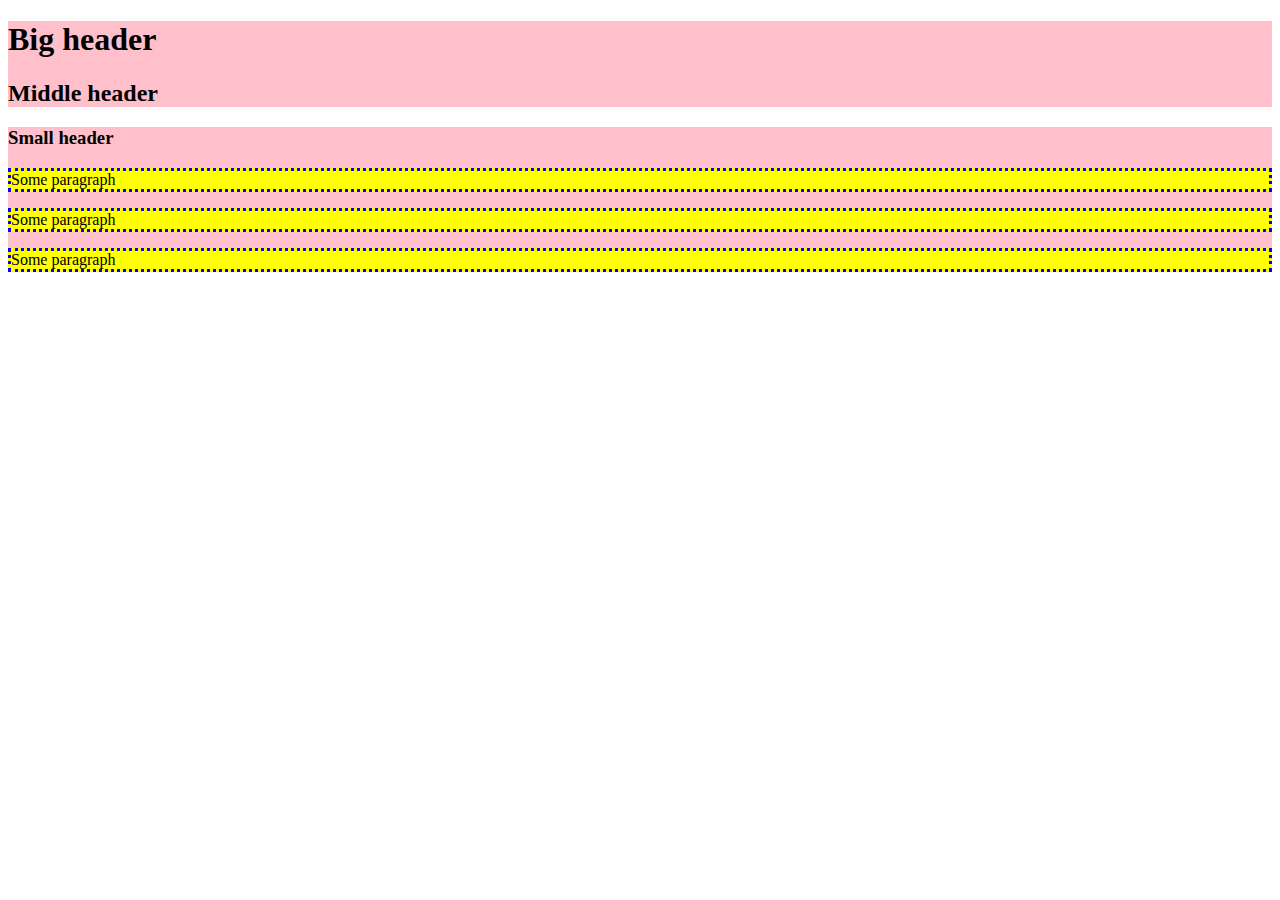
<file: CSS3/index.html>
<!DOCTYPE HTML>
<html lang="en">
<head>
    <meta charset="UTF-8">
    <meta name="viewport" content="width=device-width, initial-scale=1.0">
    <title>CSS</title>
    <link rel="stylesheet" href="style.css">
</head>
<body>
    <div>
        <h1>Big header</h1>
        <h2>Middle header</h2>
    </div>

    <div>
        <h3>Small header</h3>
        <p>Some paragraph</p>
        <p>Some paragraph</p>
        <p>Some paragraph</p>
    </div>
</body>
</html>
</file>
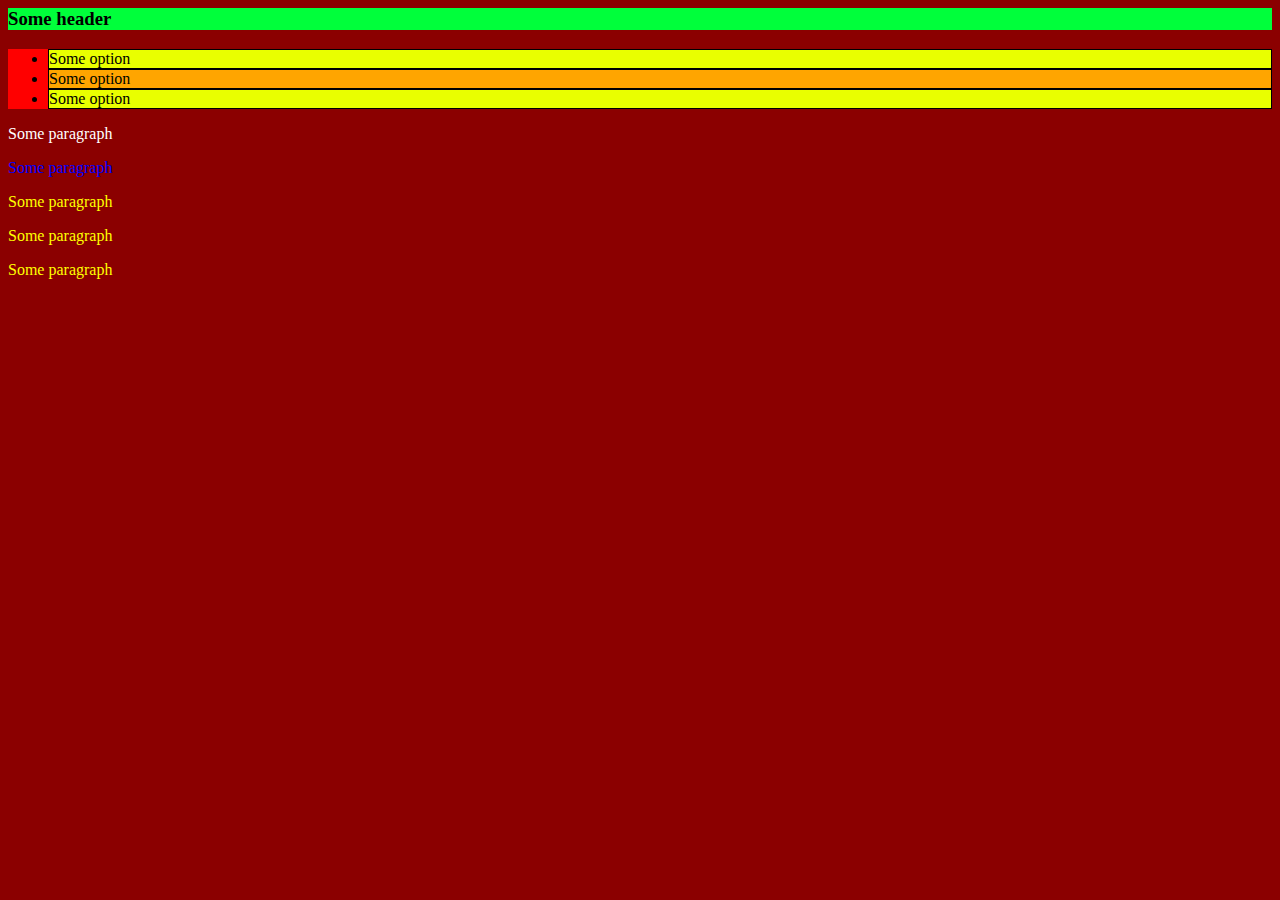
<file: CSS3/index1.html>
<html lang="en">
<head>
    <meta charset="UTF-8">
    <meta http-equiv="X-UA-Compatible" content="IE=edge">
    <meta name="viewport" content="width=device-width, initial-scale=1.0">
    <link rel="stylesheet" href="style1.css">
    <title>CSS</title>
</head>
<body>
    <h3>Some header</h3>
    <ul>
        <li>Some option</li>
        <li id="middle">Some option</li>
        <li>Some option</li>
    </ul>
    <p>Some paragraph</p>
    <p id="second">Some paragraph</p>
    <p class="yellow">Some paragraph</p>
    <p class="yellow">Some paragraph</p>
    <p class="yellow">Some paragraph</p>
</body>
</html>
</file>
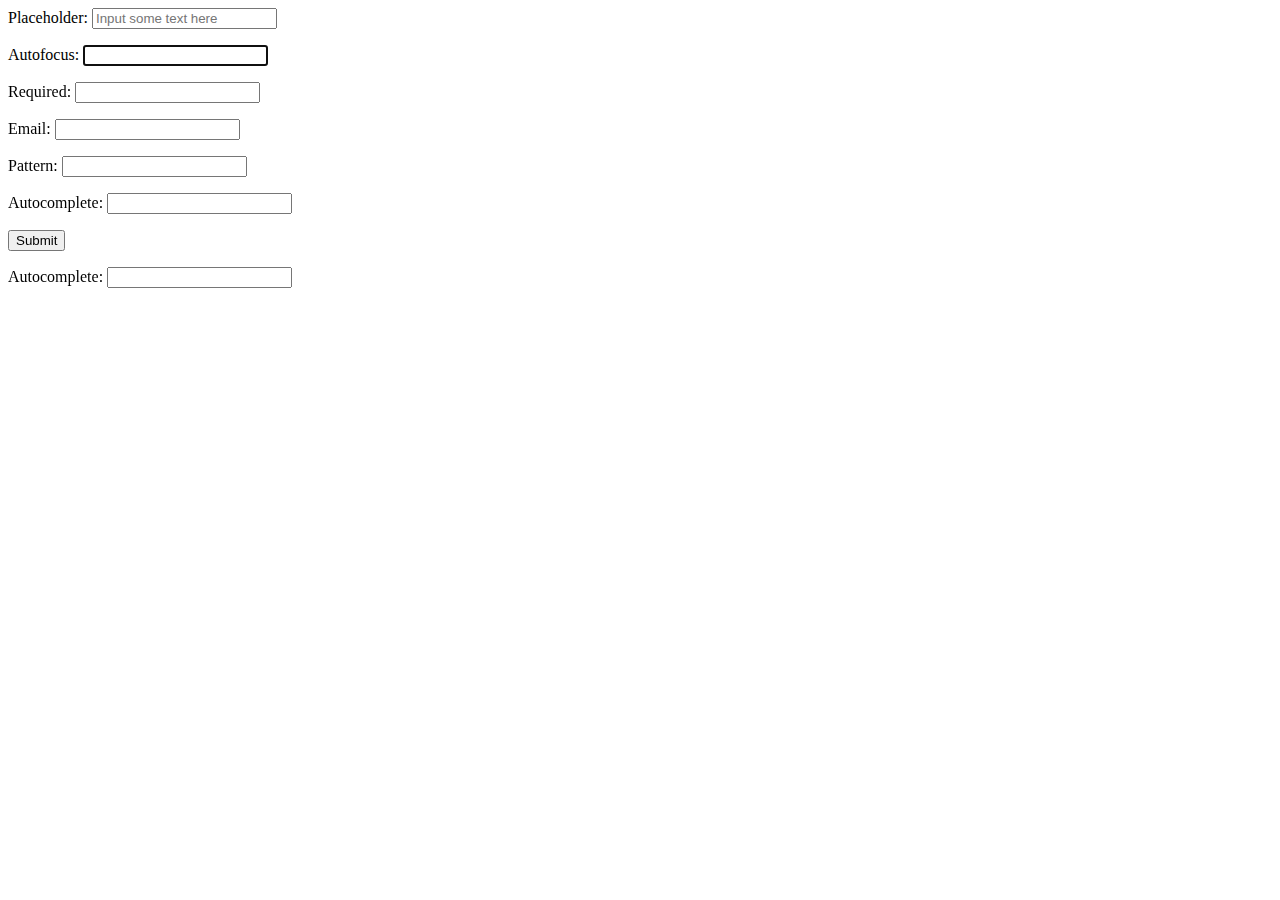
<file: HTML5/index2.html>
<html lang="en">
<head>
    <meta charset="UTF-8">
    <title>HTML5. Forms</title>
</head>
<body>
    <form id="my-form">
        <p> Placeholder:
            <input type="text" placeholder="Input some text here" >
        </p>

        <p> Autofocus:
            <input type="text" autofocus>
        </p>

        <p> Required:
            <input type="text" required>
        </p>

        <p> Email:
            <input type="email">
        </p>

        <p> Pattern:
            <input type="text" pattern="[0-9]">
        </p>

        <datalist id="colors">
            <option>Red</option>
            <option>Blue</option>
            <option>Orange</option>
            <option>Green</option>
        </datalist>

        <p> Autocomplete: <input type="text" list="colors">
        </p>

        <p>
            <input type="submit" value="Submit">
        </p>
    </form>
    <p> Autocomplete: <input form="my-form" type="text" list="colors">
    </p>
</body>
</html>
</file>
<file: CSS3/style.css>
body {
    background: url(https://cdn.theatlantic.com/media/img/photo/2020/05/kentucky-photos/a01_1164037780-1/original.jpg);
}

div {
    background: pink;
}

p {
    border: 3px dotted blue;
    background: yellow;
}
</file>
<file: CSS3/style1.css>
body {
    background: darkred;
}
h3 {
    background-color: #00ff3b;
}
li {
    border: 1px solid;
    background-color: #e9ff00;
}
ul {
    background-color: red;
}
#middle {
    background-color: orange;
}
p {
    color: white;
}
#second {
    color: blue;
}
.yellow {
    color: yellow;
}
</file>
